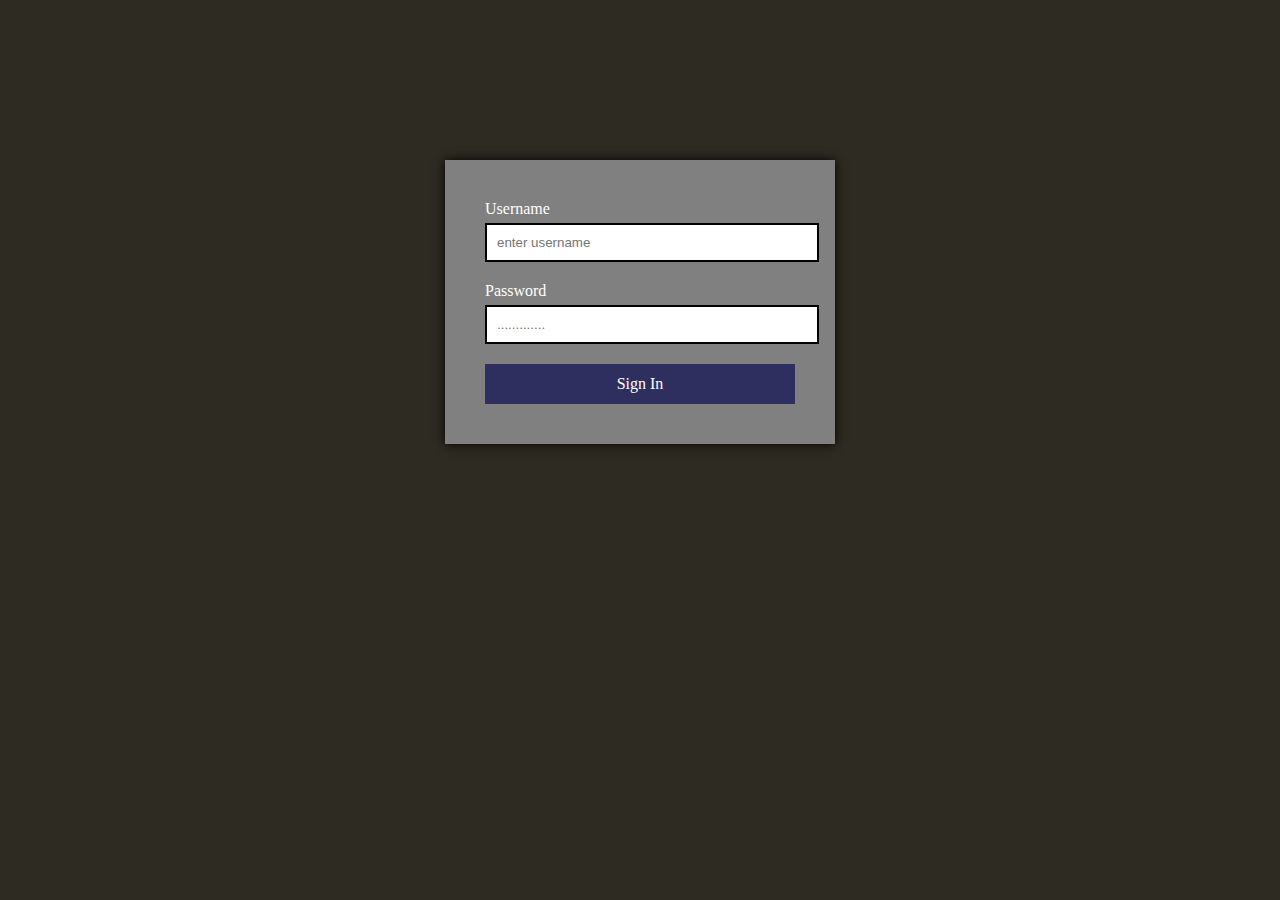
<file: UI/sign-in.html>
<!DOCTYPE html>
<html lang="en">
<head>
    <meta charset="UTF-8">
    <meta name="viewport" content="width=device-width, initial-scale=1.0">
    <meta http-equiv="X-UA-Compatible" content="ie=edge">
    <title>sign in</title>
    <link rel="stylesheet" href="styles/style.css">  
</head>
<body>
    <div class="container">
                  <div class="sub-container">
              <div class="form">
                  <label class="label"> username </label>
                  <input type="text" class="input" placeholder="enter username">
              </div>
              
                
              <div class="form">
                  <label class="label"> password </label>
                  <input type="password" class="input" placeholder=".............">
              </div>
  
                            <div class="btn"> sign in </div>
          </div>
      </div>   
</body>
</html>
</file>
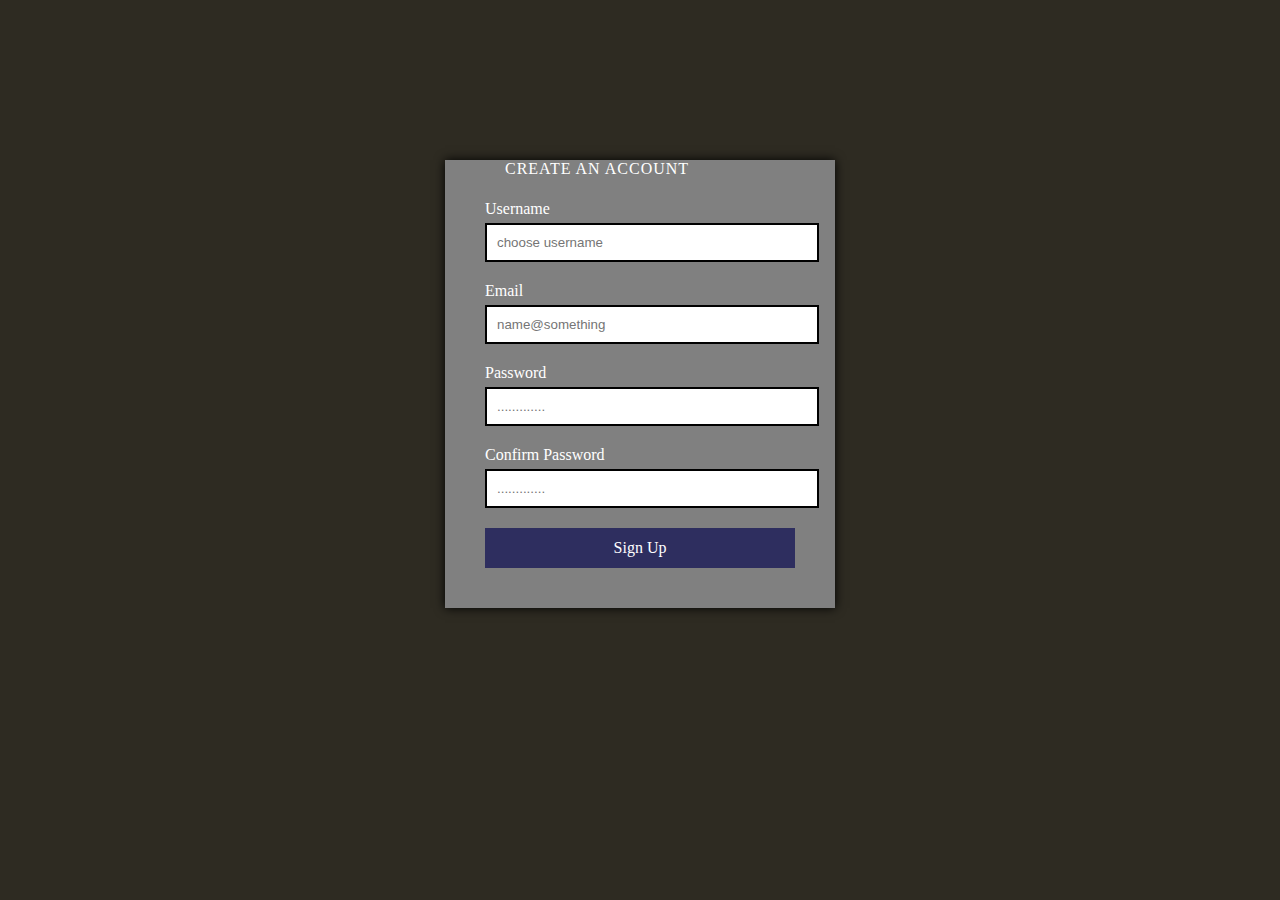
<file: UI/sign-up.html>
<!DOCTYPE html>
<html lang="en">
<head>
    <meta charset="UTF-8">
    <meta name="viewport" content="width=device-width, initial-scale=1.0">
    <meta http-equiv="X-UA-Compatible" content="ie=edge">
    <title>sign up</title>
    <link rel="stylesheet" href="styles/style.css">
</head>
<body>
    <div class="container">
      <div class="title">Create an account</div>
        <div class="sub-container">
            <div class="form">
                <label class="label"> username </label>
                <input type="text" class="input" placeholder="choose username">
            </div>
            
            <div class="form">
                <label class="label"> email </label>
                <input type="text" class="input" placeholder="name@something">
            </div>

            <div class="form">
                <label class="label"> password </label>
                <input type="password" class="input" placeholder=".............">
            </div>

            <div class="form">
                <label class="label"> confirm password </label>
                <input type="password" class="input" placeholder=".............">
            </div>
            <div class="btn"> sign up </div>
        </div>
    </div> 
</body>
</html>
</file>
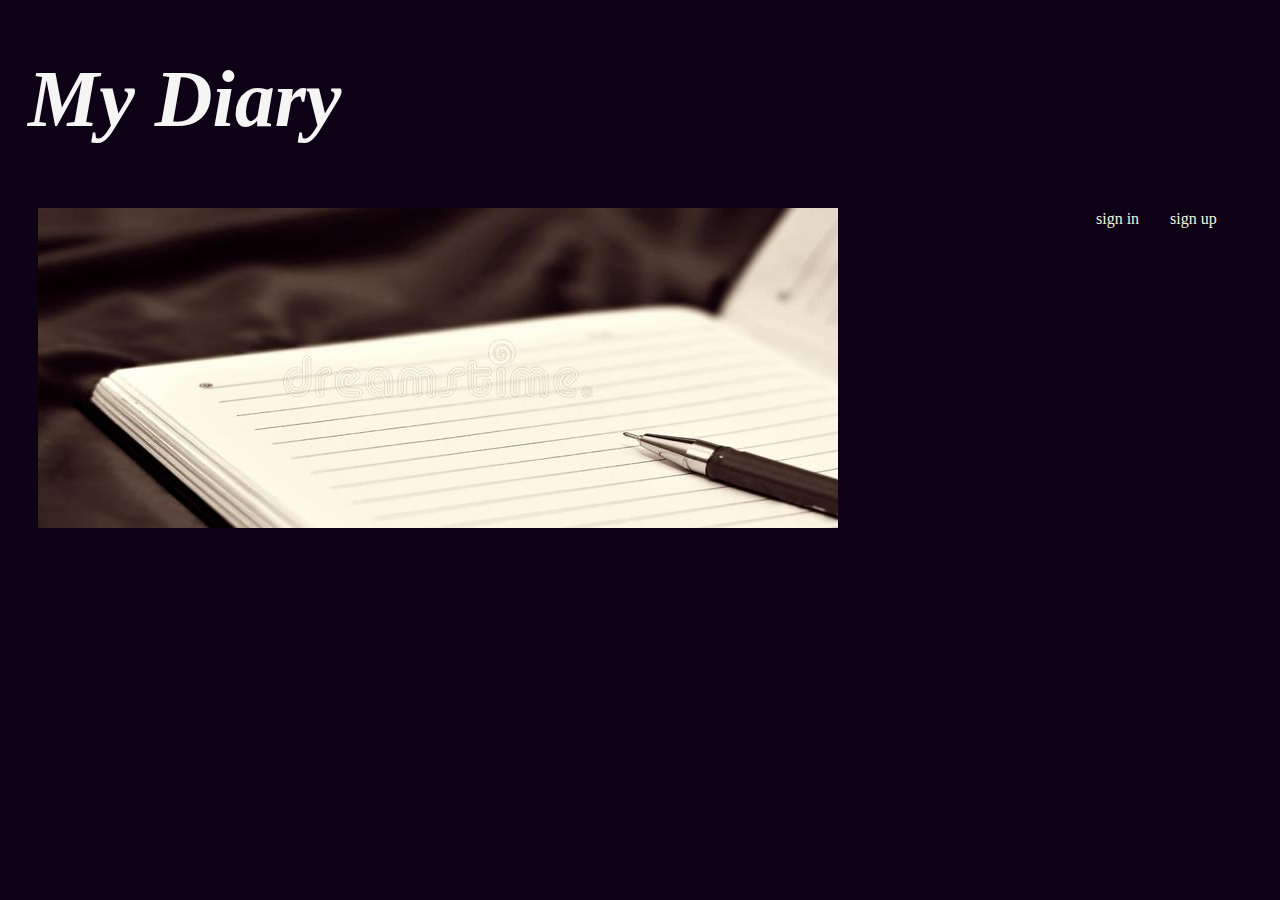
<file: UI/Images/My Diary.html>
<!DOCTYPE html>
<!-- saved from url=(0077)file:///C:/Users/Julian/Desktop/Andela/Challenge%20stuff/MyDiary/UI/home.html -->
<html lang="en"><head><meta http-equiv="Content-Type" content="text/html; charset=UTF-8">
    
    <meta name="viewport" content="width=device-width, initial-scale=1.0">
    <meta http-equiv="X-UA-Compatible" content="ie=edge">
    <title>My Diary</title>
    <style>
    
    h1 {color:whitesmoke;
    font-size: 500%;
    font-style: italic;}
   div {margin:0px 20px; }
    li {float:right; width:50px; height:5px; margin:2px;padding:10px;border:5px solid; border: white; color: beige; font-size:100%;  } 
    body {background-color: rgb(14, 2, 22); align: centre; border; solid; }
    #notebook-image {align:left; 
    padding: 10px;
    margin: 3px 4px 3x 4px;
     }
    
    </style>    
</head>
<body>
    <div> <h1>My Diary</h1> </div>
    <div>
    <ul style="list-style:none;"> 
   <div><li>sign up </li></div>
    <div><li> sign in </li></div>
    
    </ul>    
    <p> <img id="notebook-image" src="./My Diary_files/notebook-pen-banner-header-27737886.jpg" >
    </p>
</body>
</html>
</file>
<file: UI/styles/style.css>
body {margin:5px;padding:5px; color:white;background-color: rgb(46, 43, 34)}
h1 {margin: 5px; font-size: 200%; font-family: cursive; color: white}
#journal {width:100%; height:100%;}
#list-home {float:right;margin: 4px; padding: 3px; list-style: none; display:inline-table;color:white; font-size: 20px;}
#newentry {background-color:rgb(46, 46, 95);border: solid;float:left;width:45%; height: 100%;margin:5px;}
.previous {background-color:rgb(46, 46, 95);border: solid; float:right; width: 50%;height:47%;margin:5px;}
#aboutme {background-color:rgb(46, 46, 95);float:right;border: solid; width:50%;height:50%;margin:5px;}
h4 {margin: 5px;padding: 3px;font-size: 30px}
p {margin:5px;padding: 3px}
h3 {margin: 5px;padding: 3px; font-size: 30px}
.list {list-style:none;text-align: left;padding:2px;margine:3px;}
#notebook {width:100%; height:30%;}
.button {color: white;
padding: 5px 5px;
width:50px height 40px;
display:block;
}
#previous1 {border:solid 6px; color:white; margin:5px;padding: 4px;width: 100%; }
#tree2 { width:10%; height: auto;}
#buttonimage {width:10%;height:10px;}

.container {
    width: 390px;
    margin:150px auto 0;
    background:grey;
    padding: 40px;
    box-sizing: border-box;
    height: auto;
    position: relative;
    box-shadow: 0 0 10px black;
}

.title {
    position:absolute;
    top: -10px;
    padding: 10px 20px;
    letter-spacing: 1px;
    text-transform: uppercase
}

.subcontainer {
    padding: 40px
}
.form {width: 100%; margin-bottom: 20px}
.label {
    text-transform: capitalize;
    font-weight: 500;
}
 .input {
     margin: 5px 0 0;
     padding: 10px;
     width: 100%;
     border:2px solid;
     outline: none;

 }
.btn {background-color: rgb(46, 46, 95);
width:100%;
height:40px;
text-align: center;
line-height: 40px;
text-transform: capitalize;}
</file>
